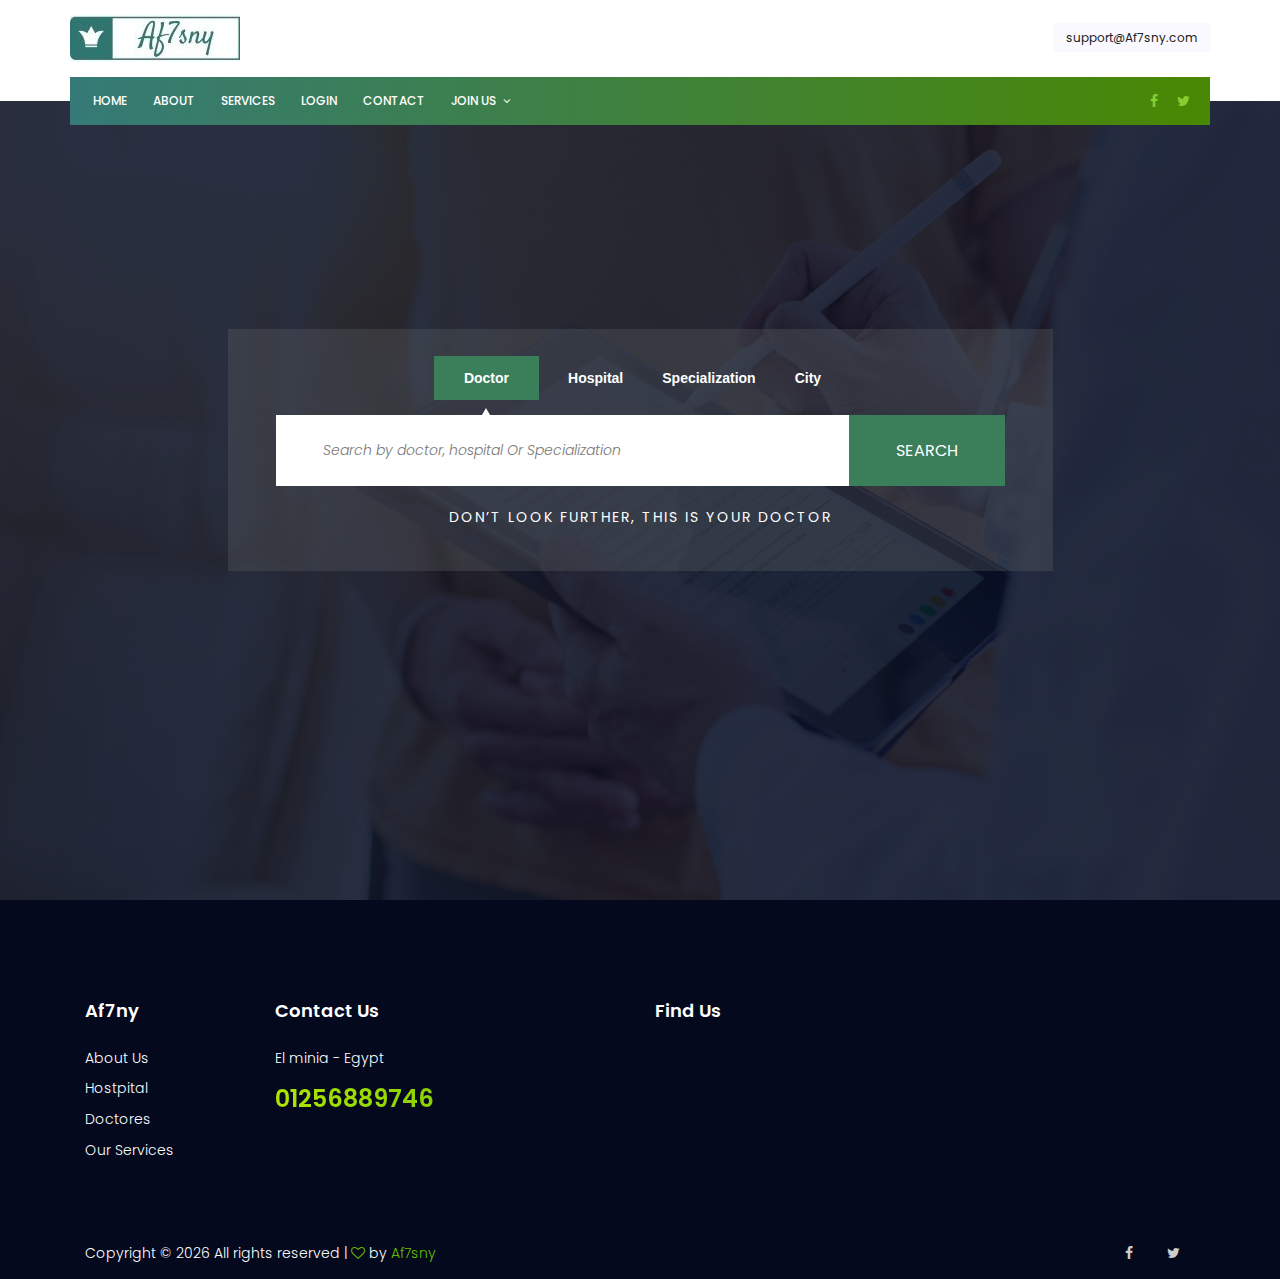
<file: index.html>
<html lang="en" class="no-js" style="display: block;">
<head>

    <meta name="viewport" content="width=device-width, initial-scale=1, shrink-to-fit=no">

    <link rel="shortcut icon" href="img/fav.png">

    <meta name="author" content="mahmoud mostafa">

    <meta name="description" content="">

    <meta name="keywords" content="">

    <meta charset="UTF-8">

    <title>Af7ny</title>
    <link href="https://fonts.googleapis.com/css?family=Poppins:100,200,400,300,500,600,700" rel="stylesheet">

    <link rel="stylesheet" href="https://stackpath.bootstrapcdn.com/font-awesome/4.7.0/css/font-awesome.min.css">
    <link rel="stylesheet" href="assets/css/bootstrap.min.css">
    
    <link rel="stylesheet" href="assets/css/main.css">
</head>

<body style="display: block;">
    <button type="button" id="mobile-nav-toggle"><i class="fa fa-bars"></i></button>
    <header id="header">
        <div class="header-top">
            <div class="container">
                <div class="row align-items-center">
                    <div class="col-lg-6 col-sm-6 col-4 header-top-left no-padding">
                        <a href="index.html"><img src="images/logo3.jpg" alt="" title=""></a>
                    </div>
                    <div class="col-lg-6 col-sm-6 col-8 header-top-right no-padding">
                        <a class="btns" href="mailto:support@Af7sny.com">support@Af7sny.com</a>
                        <a class="icons" href="tel:+953 012 3654 896">
                            <span class="fa fa-phone-square"></span>
                        </a>
                        <a class="icons" href="mailto:support@Af7sny.com">
                            <span class="fa fa-envelope"></span>
                        </a>
                    </div>
                </div>
            </div>
        </div>
        <div class="container main-menu">
            <div class="row align-items-center justify-content-between d-flex">
                <nav id="nav-menu-container">
                    <ul class="nav-menu sf-js-enabled sf-arrows" style="touch-action: pan-y;">
                        <li class="menu-active"><a href="index.html">Home</a></li>
                        <li><a href="about.html">About</a></li>
                        <li><a href="services.html">Services</a></li>
                        <li><a href="opening-hour.html">LogIn </a></li>
                        <li><a href="contact.html">Contact</a></li>
                        <li class="menu-has-children"><a href="" class="sf-with-ul">Join Us</a>
                            <ul style="display: none;">
                                <li><a href="user_register.html">As User</a></li>
                                <li><a href="doctor_register.html">As doctor</a></li>
                            </ul>
                        </li>
                        
                    </ul>
                </nav>
                <div class="menu-social-icons">
                    <a href="#"><i class="fa fa-facebook"></i></a>
                    <a href="#"><i class="fa fa-twitter"></i></a>
                </div>
            </div>
        </div>
    </header>

    <section class="banner-area relative" id="home">
        <div class="overlay overlay-bg"></div>
        <div class="container">
            <div class="row fullscreen d-flex justify-content-center align-items-center" style="height: 596px;">
                <div class="banner-content col-lg-9 col-md-12 justify-content-center">
                    <!-- <h6 class="text-uppercase">Don’t look further, This is your Dentist</h6> -->
            
                    <div class="hero-warp">
                        <form class="main-search-form">
                        <div class="search-type">
                        <div class="st-item">
                        <input type="radio" name="st" id="doctor" checked="">
                        <label for="doctor">Doctor</label>
                        </div>
                        <div class="st-item">
                        <input type="radio" name="st" id="hospital">
                        <label for="hospital">Hospital</label>
                        </div>
                        <div class="st-item">
                        <input type="radio" name="st" id="Specialization">
                        <label for="Specialization">Specialization</label>
                        </div>
                        <div class="st-item">
                        <input type="radio" name="st" id="City">
                        <label for="City">City</label>
                        </div>
                        </div>
                        <div class="search-input">
                        <input type="text" placeholder="Search by doctor, hospital Or Specialization">
                        <button class="site-btn">Search</button>
                        </div>
                        <h6 class="text-uppercase">Don’t look further, This is your Doctor</h6>
                        </form>
                        </div>
                </div>
            </div>
        </div>
    </section>




    <footer class="footer-area section-gap">
        <div class="container">
            <div class="row">
                <div class="col-lg-2  col-md-6">
                    <div class="single-footer-widget">
                        <h6>Af7ny</h6>
                        <ul class="footer-nav">
                            <li><a href="#">About Us</a></li>
                            <li><a href="#">Hostpital</a></li>
                            <li><a href="#">Doctores</a></li>
                            <li><a href="#">Our Services</a></li>
                        </ul>
                    </div>
                </div>
                <div class="col-lg-4  col-md-6">
                    <div class="single-footer-widget mail-chimp">
                        <h6 class="mb-20">Contact Us</h6>
                        <p>
                            El minia - Egypt
                        </p>
                        <h3>01256889746</h3>
                    </div>
                </div>
                <div class="col-lg-6  col-md-12">
                    <div class="single-footer-widget newsletter">
                        <h6>Find Us</h6>
                        <iframe src="https://www.google.com/maps/embed?pb=!1m18!1m12!1m3!1d56314.88410013159!2d30.71570153683753!3d28.095294472312904!2m3!1f0!2f0!3f0!3m2!1i1024!2i768!4f13.1!3m3!1m2!1s0x145b2501ca8ed45f%3A0x1682970743a18080!2sMinya%2C%20Qism%20Minya%2C%20Minya%2C%20Menia%20Governorate!5e0!3m2!1sen!2seg!4v1580997095148!5m2!1sen!2seg" width="400" height="100" frameborder="0" style="border:0;" allowfullscreen=""></iframe>
                        <div id="mc_embed_signup">
                            <!-- <img src="images/logo2.png" alt=""> -->
                        </div>
                    </div>
                </div>
            </div>
            <div class="row footer-bottom d-flex justify-content-between">
                <p class="col-lg-8 col-sm-12 footer-text m-0">
                    Copyright ©
                    <script type="text/javascript" async=""
                        src="https://www.google-analytics.com/analytics.js"></script>
                    <script type="text/javascript">
                        document.write(new Date().getFullYear());
                    </script> All rights reserved | <i class="fa fa-heart-o"
                        aria-hidden="true"></i> by <a href="index.html">Af7sny</a>
                </p>
                <div class="col-lg-4 col-sm-12 footer-social">
                    <a href="#"><i class="fa fa-facebook"></i></a>
                    <a href="#"><i class="fa fa-twitter"></i></a>
                </div>
            </div>
        </div>
    </footer>

    <script src="assets/js/vendor/jquery-2.2.4.min.js" type="text/javascript"></script>
    <script src="https://cdnjs.cloudflare.com/ajax/libs/popper.js/1.12.9/umd/popper.min.js"
        integrity="sha384-ApNbgh9B+Y1QKtv3Rn7W3mgPxhU9K/ScQsAP7hUibX39j7fakFPskvXusvfa0b4Q" crossorigin="anonymous"
        type="text/javascript"></script>
    <script src="assets/js/vendor/bootstrap.min.js" type="text/javascript"></script>

    
    <script src="assets/js/superfish.min.js" type="text/javascript"></script>
    <script src="assets/js/main.js" type="text/javascript"></script>


</body>

</html>
</file>
<file: assets/css/main.css>
/* landing page */

::-moz-selection {
    background-color: #3a7e5a;
    color: #fff
}

::selection {
    background-color: #3a7e5a;
    color: #fff
}

::-webkit-input-placeholder {
    color: #777;
    font-weight: 300
}

:-moz-placeholder {
    color: #777;
    opacity: 1;
    font-weight: 300
}

::-moz-placeholder {
    color: #777;
    opacity: 1;
    font-weight: 300
}

:-ms-input-placeholder {
    color: #777;
    font-weight: 300
}

::-ms-input-placeholder {
    color: #777;
    font-weight: 300
}

body {
    color: #777;
    font-family: poppins, sans-serif;
    font-size: 14px;
    font-weight: 300;
    line-height: 1.625em;
    position: relative
}

ol,
ul {
    margin: 0;
    padding: 0;
    list-style: none
}

select {
    display: block
}

figure {
    margin: 0
}

a {
    -webkit-transition: all .3s ease 0s;
    -moz-transition: all .3s ease 0s;
    -o-transition: all .3s ease 0s;
    transition: all .3s ease 0s
}

iframe {
    border: 0
}

a,
a:focus,
a:hover {
    text-decoration: none;
    outline: 0
}

.btn.active.focus,
.btn.active:focus,
.btn.focus,
.btn.focus:active,
.btn:active:focus,
.btn:focus {
    text-decoration: none;
    outline: 0
}

.card-panel {
    margin: 0;
    padding: 60px
}

.btn i,
.btn-large i,
.btn-floating i,
.btn-large i,
.btn-flat i {
    font-size: 1em;
    line-height: inherit
}

.gray-bg {
    background: #f9f9ff
}

h1,
h2,
h3,
h4,
h5,
h6 {
    font-family: poppins, sans-serif;
    color: #222;
    line-height: 1.2em!important;
    margin-bottom: 0;
    margin-top: 0;
    font-weight: 600
}

.h1,
.h2,
.h3,
.h4,
.h5,
.h6 {
    margin-bottom: 0;
    margin-top: 0;
    font-family: poppins, sans-serif;
    font-weight: 600;
    color: #222
}

h1,
.h1 {
    font-size: 36px
}

h2,
.h2 {
    font-size: 30px
}

h3,
.h3 {
    font-size: 24px
}

h4,
.h4 {
    font-size: 18px
}

h5,
.h5 {
    font-size: 16px
}

h6,
.h6 {
    font-size: 14px;
    color: #222
}

td,
th {
    border-radius: 0
}

.clear::before,
.clear::after {
    content: " ";
    display: table
}

.clear::after {
    clear: both
}

.fz-11 {
    font-size: 11px
}

.fz-12 {
    font-size: 12px
}

.fz-13 {
    font-size: 13px
}

.fz-14 {
    font-size: 14px
}

.fz-15 {
    font-size: 15px
}

.fz-16 {
    font-size: 16px
}

.fz-18 {
    font-size: 18px
}

.fz-30 {
    font-size: 30px
}

.fz-48 {
    font-size: 48px!important
}

.fw100 {
    font-weight: 100
}

.fw300 {
    font-weight: 300
}

.fw400 {
    font-weight: 400!important
}

.fw500 {
    font-weight: 500
}

.f700 {
    font-weight: 700
}

.fsi {
    font-style: italic
}

.mt-10 {
    margin-top: 10px
}

.mt-15 {
    margin-top: 15px
}

.mt-20 {
    margin-top: 20px
}

.mt-25 {
    margin-top: 25px
}

.mt-30 {
    margin-top: 30px
}

.mt-35 {
    margin-top: 35px
}

.mt-40 {
    margin-top: 40px
}

.mt-50 {
    margin-top: 50px
}

.mt-60 {
    margin-top: 60px
}

.mt-70 {
    margin-top: 70px
}

.mt-80 {
    margin-top: 80px
}

.mt-100 {
    margin-top: 100px
}

.mt-120 {
    margin-top: 120px
}

.mt-150 {
    margin-top: 150px
}

.ml-0 {
    margin-left: 0!important
}

.ml-5 {
    margin-left: 5px!important
}

.ml-10 {
    margin-left: 10px
}

.ml-15 {
    margin-left: 15px
}

.ml-20 {
    margin-left: 20px
}

.ml-30 {
    margin-left: 30px
}

.ml-50 {
    margin-left: 50px
}

.mr-0 {
    margin-right: 0!important
}

.mr-5 {
    margin-right: 5px!important
}

.mr-15 {
    margin-right: 15px
}

.mr-10 {
    margin-right: 10px
}

.mr-20 {
    margin-right: 20px
}

.mr-30 {
    margin-right: 30px
}

.mr-50 {
    margin-right: 50px
}

.mb-0 {
    margin-bottom: 0
}

.mb-0-i {
    margin-bottom: 0!important
}

.mb-5 {
    margin-bottom: 5px
}

.mb-10 {
    margin-bottom: 10px
}

.mb-15 {
    margin-bottom: 15px
}

.mb-20 {
    margin-bottom: 20px
}

.mb-25 {
    margin-bottom: 25px
}

.mb-30 {
    margin-bottom: 30px
}

.mb-40 {
    margin-bottom: 40px
}

.mb-50 {
    margin-bottom: 50px
}

.mb-60 {
    margin-bottom: 60px
}

.mb-70 {
    margin-bottom: 70px
}

.mb-80 {
    margin-bottom: 80px
}

.mb-90 {
    margin-bottom: 90px
}

.mb-100 {
    margin-bottom: 100px
}

.pt-0 {
    padding-top: 0
}

.pt-10 {
    padding-top: 10px
}

.pt-15 {
    padding-top: 15px
}

.pt-20 {
    padding-top: 20px
}

.pt-25 {
    padding-top: 25px
}

.pt-30 {
    padding-top: 30px
}

.pt-40 {
    padding-top: 40px
}

.pt-50 {
    padding-top: 50px
}

.pt-60 {
    padding-top: 60px
}

.pt-70 {
    padding-top: 70px
}

.pt-80 {
    padding-top: 80px
}

.pt-90 {
    padding-top: 90px
}

.pt-100 {
    padding-top: 100px
}

.pt-120 {
    padding-top: 120px
}

.pt-150 {
    padding-top: 150px
}

.pt-170 {
    padding-top: 170px
}

.pb-0 {
    padding-bottom: 0
}

.pb-10 {
    padding-bottom: 10px
}

.pb-15 {
    padding-bottom: 15px
}

.pb-20 {
    padding-bottom: 20px
}

.pb-25 {
    padding-bottom: 25px
}

.pb-30 {
    padding-bottom: 30px
}

.pb-40 {
    padding-bottom: 40px
}

.pb-50 {
    padding-bottom: 50px
}

.pb-60 {
    padding-bottom: 60px
}

.pb-70 {
    padding-bottom: 70px
}

.pb-80 {
    padding-bottom: 80px
}

.pb-90 {
    padding-bottom: 90px
}

.pb-100 {
    padding-bottom: 100px
}

.pb-120 {
    padding-bottom: 120px
}

.pb-150 {
    padding-bottom: 150px
}

.pr-30 {
    padding-right: 30px
}

.pl-30 {
    padding-left: 30px
}

.pl-90 {
    padding-left: 90px
}

.p-40 {
    padding: 40px
}

.float-left {
    float: left
}

.float-right {
    float: right
}

.text-italic {
    font-style: italic
}

.text-white {
    color: #fff
}

.text-black {
    color: #000
}

.transition {
    -webkit-transition: all .3s ease 0s;
    -moz-transition: all .3s ease 0s;
    -o-transition: all .3s ease 0s;
    transition: all .3s ease 0s
}

.section-full {
    padding: 100px 0
}

.section-half {
    padding: 75px 0
}

.text-center {
    text-align: center
}

.text-left {
    text-align: left
}

.text-rigth {
    text-align: right
}

.flex {
    display: -webkit-box;
    display: -webkit-flex;
    display: -moz-flex;
    display: -ms-flexbox;
    display: flex
}

.inline-flex {
    display: -webkit-inline-box;
    display: -webkit-inline-flex;
    display: -moz-inline-flex;
    display: -ms-inline-flexbox;
    display: inline-flex
}

.flex-grow {
    -webkit-box-flex: 1;
    -webkit-flex-grow: 1;
    -moz-flex-grow: 1;
    -ms-flex-positive: 1;
    flex-grow: 1
}

.flex-wrap {
    -webkit-flex-wrap: wrap;
    -moz-flex-wrap: wrap;
    -ms-flex-wrap: wrap;
    flex-wrap: wrap
}

.flex-left {
    -webkit-box-pack: start;
    -ms-flex-pack: start;
    -webkit-justify-content: flex-start;
    -moz-justify-content: flex-start;
    justify-content: flex-start
}

.flex-middle {
    -webkit-box-align: center;
    -ms-flex-align: center;
    -webkit-align-items: center;
    -moz-align-items: center;
    align-items: center
}

.flex-right {
    -webkit-box-pack: end;
    -ms-flex-pack: end;
    -webkit-justify-content: flex-end;
    -moz-justify-content: flex-end;
    justify-content: flex-end
}

.flex-top {
    -webkit-align-self: flex-start;
    -moz-align-self: flex-start;
    -ms-flex-item-align: start;
    align-self: flex-start
}

.flex-center {
    -webkit-box-pack: center;
    -ms-flex-pack: center;
    -webkit-justify-content: center;
    -moz-justify-content: center;
    justify-content: center
}

.flex-bottom {
    -webkit-align-self: flex-end;
    -moz-align-self: flex-end;
    -ms-flex-item-align: end;
    align-self: flex-end
}

.space-between {
    -webkit-box-pack: justify;
    -ms-flex-pack: justify;
    -webkit-justify-content: space-between;
    -moz-justify-content: space-between;
    justify-content: space-between
}

.space-around {
    -ms-flex-pack: distribute;
    -webkit-justify-content: space-around;
    -moz-justify-content: space-around;
    justify-content: space-around
}

.flex-column {
    -webkit-box-direction: normal;
    -webkit-box-orient: vertical;
    -webkit-flex-direction: column;
    -moz-flex-direction: column;
    -ms-flex-direction: column;
    flex-direction: column
}

.flex-cell {
    display: -webkit-box;
    display: -webkit-flex;
    display: -moz-flex;
    display: -ms-flexbox;
    display: flex;
    -webkit-box-flex: 1;
    -webkit-flex-grow: 1;
    -moz-flex-grow: 1;
    -ms-flex-positive: 1;
    flex-grow: 1
}

.display-table {
    display: table
}

.light {
    color: #fff
}

.dark {
    color: #222
}

.relative {
    position: relative
}

.overflow-hidden {
    overflow: hidden
}

.overlay {
    position: absolute;
    left: 0;
    right: 0;
    top: 0;
    bottom: 0
}

.container.fullwidth {
    width: 100%
}

.container.no-padding {
    padding-left: 0;
    padding-right: 0
}

.no-padding {
    padding: 0
}

.section-bg {
    background: #f9fafc
}

@media(max-width:767px) {
    .no-flex-xs {
        display: block!important
    }
}

.row.no-margin {
    margin-left: 0;
    margin-right: 0
}

.sample-text-area {
    background: #fff;
    padding: 100px 0 70px
}

.sample-text {
    margin-bottom: 0
}

.text-heading {
    margin-bottom: 30px;
    font-size: 24px
}

.typo-list {
    margin-bottom: 10px
}

@media(max-width:767px) {
    .typo-sec {
        margin-bottom: 30px
    }
}

@media(max-width:767px) {
    .element-wrap {
        margin-top: 30px
    }
}

b,
sup,
sub,
u,
del {
    color: #67bc00
}

h1 {
    font-size: 36px
}

h2 {
    font-size: 30px
}

h3 {
    font-size: 24px
}

h4 {
    font-size: 18px
}

h5 {
    font-size: 16px
}

h6 {
    font-size: 14px
}

h1,
h2,
h3,
h4,
h5,
h6 {
    line-height: 1.5em
}

.typography h1,
.typography h2,
.typography h3,
.typography h4,
.typography h5,
.typography h6 {
    color: #777
}

.button-area {
    background: #fff
}

.button-area .border-top-generic {
    padding: 70px 15px;
    border-top: 1px dotted #eee
}

.button-group-area .genric-btn {
    margin-right: 10px;
    margin-top: 10px
}

.button-group-area .genric-btn:last-child {
    margin-right: 0
}

.genric-btn {
    display: inline-block;
    outline: none;
    line-height: 40px;
    padding: 0 30px;
    font-size: .8em;
    text-align: center;
    text-decoration: none;
    font-weight: 500;
    cursor: pointer;
    -webkit-transition: all .3s ease 0s;
    -moz-transition: all .3s ease 0s;
    -o-transition: all .3s ease 0s;
    transition: all .3s ease 0s
}

.genric-btn:focus {
    outline: none
}

.genric-btn.e-large {
    padding: 0 40px;
    line-height: 50px
}

.genric-btn.large {
    line-height: 45px
}

.genric-btn.medium {
    line-height: 30px
}

.genric-btn.small {
    line-height: 25px
}

.genric-btn.radius {
    border-radius: 3px
}

.genric-btn.circle {
    border-radius: 20px
}

.genric-btn.arrow {
    display: -webkit-inline-box;
    display: -ms-inline-flexbox;
    display: inline-flex;
    -webkit-box-align: center;
    -ms-flex-align: center;
    align-items: center
}

.genric-btn.arrow span {
    margin-left: 10px
}

.genric-btn.default {
    color: #222;
    background: #f9f9ff;
    border: 1px solid transparent
}

.genric-btn.default:hover {
    border: 1px solid #f9f9ff;
    background: #fff
}

.genric-btn.default-border {
    border: 1px solid #f9f9ff;
    background: #fff
}

.genric-btn.default-border:hover {
    color: #222;
    background: #f9f9ff;
    border: 1px solid transparent
}

.genric-btn.primary {
    color: #fff;
    background: #67bc00;
    border: 1px solid transparent
}

.genric-btn.primary:hover {
    color: #67bc00;
    border: 1px solid #67bc00;
    background: #fff
}

.genric-btn.primary-border {
    color: #67bc00;
    border: 1px solid #67bc00;
    background: #fff
}

.genric-btn.primary-border:hover {
    color: #fff;
    background: #67bc00;
    border: 1px solid transparent
}

.genric-btn.success {
    color: #fff;
    background: #4cd3e3;
    border: 1px solid transparent
}

.genric-btn.success:hover {
    color: #4cd3e3;
    border: 1px solid #4cd3e3;
    background: #fff
}

.genric-btn.success-border {
    color: #4cd3e3;
    border: 1px solid #4cd3e3;
    background: #fff
}

.genric-btn.success-border:hover {
    color: #fff;
    background: #4cd3e3;
    border: 1px solid transparent
}

.genric-btn.info {
    color: #fff;
    background: #38a4ff;
    border: 1px solid transparent
}

.genric-btn.info:hover {
    color: #38a4ff;
    border: 1px solid #38a4ff;
    background: #fff
}

.genric-btn.info-border {
    color: #38a4ff;
    border: 1px solid #38a4ff;
    background: #fff
}

.genric-btn.info-border:hover {
    color: #fff;
    background: #38a4ff;
    border: 1px solid transparent
}

.genric-btn.warning {
    color: #fff;
    background: #f4e700;
    border: 1px solid transparent
}

.genric-btn.warning:hover {
    color: #f4e700;
    border: 1px solid #f4e700;
    background: #fff
}

.genric-btn.warning-border {
    color: #f4e700;
    border: 1px solid #f4e700;
    background: #fff
}

.genric-btn.warning-border:hover {
    color: #fff;
    background: #f4e700;
    border: 1px solid transparent
}

.genric-btn.danger {
    color: #fff;
    background: #f44a40;
    border: 1px solid transparent
}

.genric-btn.danger:hover {
    color: #f44a40;
    border: 1px solid #f44a40;
    background: #fff
}

.genric-btn.danger-border {
    color: #f44a40;
    border: 1px solid #f44a40;
    background: #fff
}

.genric-btn.danger-border:hover {
    color: #fff;
    background: #f44a40;
    border: 1px solid transparent
}

.genric-btn.link {
    color: #222;
    background: #f9f9ff;
    text-decoration: underline;
    border: 1px solid transparent
}

.genric-btn.link:hover {
    color: #222;
    border: 1px solid #f9f9ff;
    background: #fff
}

.genric-btn.link-border {
    color: #222;
    border: 1px solid #f9f9ff;
    background: #fff;
    text-decoration: underline
}

.genric-btn.link-border:hover {
    color: #222;
    background: #f9f9ff;
    border: 1px solid transparent
}

.genric-btn.disable {
    color: #222, .3;
    background: #f9f9ff;
    border: 1px solid transparent;
    cursor: not-allowed
}

.generic-blockquote {
    padding: 30px 50px 30px 30px;
    background: #f9f9ff;
    border-left: 2px solid #67bc00
}

@media(max-width:991px) {
    .progress-table-wrap {
        overflow-x: scroll
    }
}

.progress-table {
    background: #f9f9ff;
    padding: 15px 0 30px;
    min-width: 800px
}

.progress-table .serial {
    width: 11.83%;
    padding-left: 30px
}

.progress-table .country {
    width: 28.07%
}

.progress-table .visit {
    width: 19.74%
}

.progress-table .percentage {
    width: 40.36%;
    padding-right: 50px
}

.progress-table .table-head {
    display: flex
}

.progress-table .table-head .serial,
.progress-table .table-head .country,
.progress-table .table-head .visit,
.progress-table .table-head .percentage {
    color: #222;
    line-height: 40px;
    text-transform: uppercase;
    font-weight: 500
}

.progress-table .table-row {
    padding: 15px 0;
    border-top: 1px solid #edf3fd;
    display: flex
}

.progress-table .table-row .serial,
.progress-table .table-row .country,
.progress-table .table-row .visit,
.progress-table .table-row .percentage {
    display: flex;
    align-items: center
}

.progress-table .table-row .country img {
    margin-right: 15px
}

.progress-table .table-row .percentage .progress {
    width: 80%;
    border-radius: 0;
    background: 0 0
}

.progress-table .table-row .percentage .progress .progress-bar {
    height: 5px;
    line-height: 5px
}

.progress-table .table-row .percentage .progress .progress-bar.color-1 {
    background-color: #6382e6
}

.progress-table .table-row .percentage .progress .progress-bar.color-2 {
    background-color: #e66686
}

.progress-table .table-row .percentage .progress .progress-bar.color-3 {
    background-color: #f09359
}

.progress-table .table-row .percentage .progress .progress-bar.color-4 {
    background-color: #73fbaf
}

.progress-table .table-row .percentage .progress .progress-bar.color-5 {
    background-color: #73fbaf
}

.progress-table .table-row .percentage .progress .progress-bar.color-6 {
    background-color: #6382e6
}

.progress-table .table-row .percentage .progress .progress-bar.color-7 {
    background-color: #a367e7
}

.progress-table .table-row .percentage .progress .progress-bar.color-8 {
    background-color: #e66686
}

.single-gallery-image {
    margin-top: 30px;
    background-repeat: no-repeat!important;
    background-position: center center!important;
    background-size: cover!important;
    height: 200px
}

.list-style {
    width: 14px;
    height: 14px
}

.unordered-list li {
    position: relative;
    padding-left: 30px;
    line-height: 1.82em!important
}

.unordered-list li:before {
    content: "";
    position: absolute;
    width: 14px;
    height: 14px;
    border: 3px solid #67bc00;
    background: #fff;
    top: 4px;
    left: 0;
    border-radius: 50%
}

.ordered-list {
    margin-left: 30px
}

.ordered-list li {
    list-style-type: decimal-leading-zero;
    color: #67bc00;
    font-weight: 500;
    line-height: 1.82em!important
}

.ordered-list li span {
    font-weight: 300;
    color: #777
}

.ordered-list-alpha li {
    margin-left: 30px;
    list-style-type: lower-alpha;
    color: #67bc00;
    font-weight: 500;
    line-height: 1.82em!important
}

.ordered-list-alpha li span {
    font-weight: 300;
    color: #777
}

.ordered-list-roman li {
    margin-left: 30px;
    list-style-type: lower-roman;
    color: #67bc00;
    font-weight: 500;
    line-height: 1.82em!important
}

.ordered-list-roman li span {
    font-weight: 300;
    color: #777
}

.single-input {
    display: block;
    width: 100%;
    line-height: 40px;
    border: none;
    outline: none;
    background: #f9f9ff;
    padding: 0 20px
}

.single-input:focus {
    outline: none
}

.input-group-icon {
    position: relative
}

.input-group-icon .icon {
    position: absolute;
    left: 20px;
    top: 0;
    line-height: 40px;
    z-index: 3
}

.input-group-icon .icon i {
    color: #797979
}

.input-group-icon .single-input {
    padding-left: 45px
}

.single-textarea {
    display: block;
    width: 100%;
    line-height: 40px;
    border: none;
    outline: none;
    background: #f9f9ff;
    padding: 0 20px;
    height: 100px;
    resize: none
}

.single-textarea:focus {
    outline: none
}

.single-input-primary {
    display: block;
    width: 100%;
    line-height: 40px;
    border: 1px solid transparent;
    outline: none;
    background: #f9f9ff;
    padding: 0 20px
}

.single-input-primary:focus {
    outline: none;
    border: 1px solid #67bc00
}

.single-input-accent {
    display: block;
    width: 100%;
    line-height: 40px;
    border: 1px solid transparent;
    outline: none;
    background: #f9f9ff;
    padding: 0 20px
}

.single-input-accent:focus {
    outline: none;
    border: 1px solid #eb6b55
}

.single-input-secondary {
    display: block;
    width: 100%;
    line-height: 40px;
    border: 1px solid transparent;
    outline: none;
    background: #f9f9ff;
    padding: 0 20px
}

.single-input-secondary:focus {
    outline: none;
    border: 1px solid #f09359
}

.default-switch {
    width: 35px;
    height: 17px;
    border-radius: 8.5px;
    background: #f9f9ff;
    position: relative;
    cursor: pointer
}

.default-switch input {
    position: absolute;
    left: 0;
    top: 0;
    right: 0;
    bottom: 0;
    width: 100%;
    height: 100%;
    opacity: 0;
    cursor: pointer
}

.default-switch input+label {
    position: absolute;
    top: 1px;
    left: 1px;
    width: 15px;
    height: 15px;
    border-radius: 50%;
    background: #67bc00;
    -webkit-transition: all .2s;
    -moz-transition: all .2s;
    -o-transition: all .2s;
    transition: all .2s;
    box-shadow: 0 4px 5px 0 rgba(0, 0, 0, .2);
    cursor: pointer
}

.default-switch input:checked+label {
    left: 19px
}

.single-element-widget {
    margin-bottom: 30px
}

.primary-switch {
    width: 35px;
    height: 17px;
    border-radius: 8.5px;
    background: #f9f9ff;
    position: relative;
    cursor: pointer
}

.primary-switch input {
    position: absolute;
    left: 0;
    top: 0;
    right: 0;
    bottom: 0;
    width: 100%;
    height: 100%;
    opacity: 0
}

.primary-switch input+label {
    position: absolute;
    left: 0;
    top: 0;
    right: 0;
    bottom: 0;
    width: 100%;
    height: 100%
}

.primary-switch input+label:before {
    content: "";
    position: absolute;
    left: 0;
    top: 0;
    right: 0;
    bottom: 0;
    width: 100%;
    height: 100%;
    background: 0 0;
    border-radius: 8.5px;
    cursor: pointer;
    -webkit-transition: all .2s;
    -moz-transition: all .2s;
    -o-transition: all .2s;
    transition: all .2s
}

.primary-switch input+label:after {
    content: "";
    position: absolute;
    top: 1px;
    left: 1px;
    width: 15px;
    height: 15px;
    border-radius: 50%;
    background: #fff;
    -webkit-transition: all .2s;
    -moz-transition: all .2s;
    -o-transition: all .2s;
    transition: all .2s;
    box-shadow: 0 4px 5px 0 rgba(0, 0, 0, .2);
    cursor: pointer
}

.primary-switch input:checked+label:after {
    left: 19px
}

.primary-switch input:checked+label:before {
    background: #67bc00
}

.confirm-switch {
    width: 35px;
    height: 17px;
    border-radius: 8.5px;
    background: #f9f9ff;
    position: relative;
    cursor: pointer
}

.confirm-switch input {
    position: absolute;
    left: 0;
    top: 0;
    right: 0;
    bottom: 0;
    width: 100%;
    height: 100%;
    opacity: 0
}

.confirm-switch input+label {
    position: absolute;
    left: 0;
    top: 0;
    right: 0;
    bottom: 0;
    width: 100%;
    height: 100%
}

.confirm-switch input+label:before {
    content: "";
    position: absolute;
    left: 0;
    top: 0;
    right: 0;
    bottom: 0;
    width: 100%;
    height: 100%;
    background: 0 0;
    border-radius: 8.5px;
    -webkit-transition: all .2s;
    -moz-transition: all .2s;
    -o-transition: all .2s;
    transition: all .2s;
    cursor: pointer
}

.confirm-switch input+label:after {
    content: "";
    position: absolute;
    top: 1px;
    left: 1px;
    width: 15px;
    height: 15px;
    border-radius: 50%;
    background: #fff;
    -webkit-transition: all .2s;
    -moz-transition: all .2s;
    -o-transition: all .2s;
    transition: all .2s;
    box-shadow: 0 4px 5px 0 rgba(0, 0, 0, .2);
    cursor: pointer
}

.confirm-switch input:checked+label:after {
    left: 19px
}

.confirm-switch input:checked+label:before {
    background: #4cd3e3
}

.primary-checkbox {
    width: 16px;
    height: 16px;
    border-radius: 3px;
    background: #f9f9ff;
    position: relative;
    cursor: pointer
}

.primary-checkbox input {
    position: absolute;
    left: 0;
    top: 0;
    right: 0;
    bottom: 0;
    width: 100%;
    height: 100%;
    opacity: 0
}

.primary-checkbox input+label {
    position: absolute;
    left: 0;
    top: 0;
    right: 0;
    bottom: 0;
    width: 100%;
    height: 100%;
    border-radius: 3px;
    cursor: pointer;
    border: 1px solid #f1f1f1
}

.primary-checkbox input:checked+label {
    background: url(../img/elements/primary-check.png) no-repeat center center/cover;
    border: none
}

.confirm-checkbox {
    width: 16px;
    height: 16px;
    border-radius: 3px;
    background: #f9f9ff;
    position: relative;
    cursor: pointer
}

.confirm-checkbox input {
    position: absolute;
    left: 0;
    top: 0;
    right: 0;
    bottom: 0;
    width: 100%;
    height: 100%;
    opacity: 0
}

.confirm-checkbox input+label {
    position: absolute;
    left: 0;
    top: 0;
    right: 0;
    bottom: 0;
    width: 100%;
    height: 100%;
    border-radius: 3px;
    cursor: pointer;
    border: 1px solid #f1f1f1
}

.confirm-checkbox input:checked+label {
    background: url(../img/elements/success-check.png) no-repeat center center/cover;
    border: none
}

.disabled-checkbox {
    width: 16px;
    height: 16px;
    border-radius: 3px;
    background: #f9f9ff;
    position: relative;
    cursor: pointer
}

.disabled-checkbox input {
    position: absolute;
    left: 0;
    top: 0;
    right: 0;
    bottom: 0;
    width: 100%;
    height: 100%;
    opacity: 0
}

.disabled-checkbox input+label {
    position: absolute;
    left: 0;
    top: 0;
    right: 0;
    bottom: 0;
    width: 100%;
    height: 100%;
    border-radius: 3px;
    cursor: pointer;
    border: 1px solid #f1f1f1
}

.disabled-checkbox input:disabled {
    cursor: not-allowed;
    z-index: 3
}

.disabled-checkbox input:checked+label {
    background: url(../img/elements/disabled-check.png) no-repeat center center/cover;
    border: none
}

.primary-radio {
    width: 16px;
    height: 16px;
    border-radius: 8px;
    background: #f9f9ff;
    position: relative;
    cursor: pointer
}

.primary-radio input {
    position: absolute;
    left: 0;
    top: 0;
    right: 0;
    bottom: 0;
    width: 100%;
    height: 100%;
    opacity: 0
}

.primary-radio input+label {
    position: absolute;
    left: 0;
    top: 0;
    right: 0;
    bottom: 0;
    width: 100%;
    height: 100%;
    border-radius: 8px;
    cursor: pointer;
    border: 1px solid #f1f1f1
}

.primary-radio input:checked+label {
    background: url(../img/elements/primary-radio.png) no-repeat center center/cover;
    border: none
}

.confirm-radio {
    width: 16px;
    height: 16px;
    border-radius: 8px;
    background: #f9f9ff;
    position: relative;
    cursor: pointer
}

.confirm-radio input {
    position: absolute;
    left: 0;
    top: 0;
    right: 0;
    bottom: 0;
    width: 100%;
    height: 100%;
    opacity: 0
}

.confirm-radio input+label {
    position: absolute;
    left: 0;
    top: 0;
    right: 0;
    bottom: 0;
    width: 100%;
    height: 100%;
    border-radius: 8px;
    cursor: pointer;
    border: 1px solid #f1f1f1
}

.confirm-radio input:checked+label {
    background: url(../img/elements/success-radio.png) no-repeat center center/cover;
    border: none
}

.disabled-radio {
    width: 16px;
    height: 16px;
    border-radius: 8px;
    background: #f9f9ff;
    position: relative;
    cursor: pointer
}

.disabled-radio input {
    position: absolute;
    left: 0;
    top: 0;
    right: 0;
    bottom: 0;
    width: 100%;
    height: 100%;
    opacity: 0
}

.disabled-radio input+label {
    position: absolute;
    left: 0;
    top: 0;
    right: 0;
    bottom: 0;
    width: 100%;
    height: 100%;
    border-radius: 8px;
    cursor: pointer;
    border: 1px solid #f1f1f1
}

.disabled-radio input:disabled {
    cursor: not-allowed;
    z-index: 3
}

.disabled-radio input:checked+label {
    background: url(../img/elements/disabled-radio.png) no-repeat center center/cover;
    border: none
}

.default-select {
    height: 40px
}

.default-select .nice-select {
    border: none;
    border-radius: 0;
    height: 40px;
    background: #f9f9ff;
    padding-left: 20px;
    padding-right: 40px
}

.default-select .nice-select .list {
    margin-top: 0;
    border: none;
    border-radius: 0;
    box-shadow: none;
    width: 100%;
    padding: 10px 0 10px 0
}

.default-select .nice-select .list .option {
    font-weight: 300;
    -webkit-transition: all .3s ease 0s;
    -moz-transition: all .3s ease 0s;
    -o-transition: all .3s ease 0s;
    transition: all .3s ease 0s;
    line-height: 28px;
    min-height: 28px;
    font-size: 12px;
    padding-left: 20px
}

.default-select .nice-select .list .option.selected {
    color: #67bc00;
    background: 0 0
}

.default-select .nice-select .list .option:hover {
    color: #67bc00;
    background: 0 0
}

.default-select .current {
    margin-right: 50px;
    font-weight: 300
}

.default-select .nice-select::after {
    right: 20px
}

@media(max-width:991px) {
    .left-align-p p {
        margin-top: 20px
    }
}

.form-select {
    height: 40px;
    width: 100%
}

.form-select .nice-select {
    border: none;
    border-radius: 0;
    height: 40px;
    background: #f9f9ff;
    padding-left: 45px;
    padding-right: 40px;
    width: 100%
}

.form-select .nice-select .list {
    margin-top: 0;
    border: none;
    border-radius: 0;
    box-shadow: none;
    width: 100%;
    padding: 10px 0 10px 0
}

.form-select .nice-select .list .option {
    font-weight: 300;
    -webkit-transition: all .3s ease 0s;
    -moz-transition: all .3s ease 0s;
    -o-transition: all .3s ease 0s;
    transition: all .3s ease 0s;
    line-height: 28px;
    min-height: 28px;
    font-size: 12px;
    padding-left: 45px
}

.form-select .nice-select .list .option.selected {
    color: #67bc00;
    background: 0 0
}

.form-select .nice-select .list .option:hover {
    color: #67bc00;
    background: 0 0
}

.form-select .current {
    margin-right: 50px;
    font-weight: 300
}

.form-select .nice-select::after {
    right: 20px
}

.header-top {
    font-size: 12px;
    padding: 15px
}

.header-top a {
    color: #fff
}

.header-top ul li {
    display: inline-block;
    margin-left: 15px
}

.header-top .header-top-right {
    text-align: right
}

.header-top .header-top-right a {
    color: #222;
    font-weight: 400;
    margin-left: 10px;
    background-color: #f9f9ff;
    padding: 6px 12px
}

.header-top .header-top-right .icons {
    display: none
}

@media(max-width:820px) {
    .header-top .header-top-right {
        padding-right: 15%
    }
    .header-top .header-top-right .icons {
        display: inline-block
    }
    .header-top .header-top-right .btns {
        display: none
    }
}

.top-head-btn {
    background: #67bc00;
    padding: 9px 26px
}

.main-menu {
    position: absolute;
    margin-left: auto;
    margin-right: auto;
    left: 0;
    right: 0;
    padding: 12px 20px
}

.main-menu .menu-social-icons a {
    color: #8acd33!important;
    margin-right: 15px;
    -webkit-transition: all .3s ease 0s;
    -moz-transition: all .3s ease 0s;
    -o-transition: all .3s ease 0s;
    transition: all .3s ease 0s
}

.main-menu .menu-social-icons a:hover {
    color: #fff!important
}

@media(max-width:991px) {
    .main-menu {
        display: none
    }
}

#header {
    padding: 0 0 24px;
    position: fixed;
    left: 0;
    top: 0;
    right: 0;
    transition: all .5s;
    z-index: 997;
    background-color: #fff
}

@media(max-width:991px) {
    #header {
        padding: 0
    }
}

#header.header-scrolled {
    transition: all .5s;
    box-shadow: -21.213px 21.213px 30px 0 rgba(158, 158, 158, .3)
}

#header.header-scrolled .main-menu {
    box-shadow: -21.213px 21.213px 30px 0 rgba(158, 158, 158, .3)
}

@media(max-width:673px) {
    #logo {
        margin-left: 20px
    }
}

#header #logo h1 {
    font-size: 34px;
    margin: 0;
    padding: 0;
    line-height: 1;
    font-weight: 700;
    letter-spacing: 3px
}

#header #logo h1 a,
#header #logo h1 a:hover {
    color: #000;
    padding-left: 10px;
    border-left: 4px solid #67bc00
}

#header #logo img {
    padding: 0;
    margin: 0
}

@media(max-width:768px) {
    #header #logo h1 {
        font-size: 28px
    }
    #header #logo img {
        max-height: 40px
    }
}

.nav-menu,
.nav-menu * {
    margin: 0;
    padding: 0;
    list-style: none
}

.nav-menu ul {
    position: absolute;
    display: none;
    top: 100%;
    right: 0;
    z-index: 99
}

.nav-menu li {
    position: relative;
    white-space: nowrap
}

.nav-menu>li {
    float: left
}

.nav-menu li:hover>ul,
.nav-menu li.sfHover>ul {
    display: block
}

.nav-menu ul ul {
    top: 0;
    right: 100%
}

.nav-menu ul li {
    min-width: 180px
}

.sf-arrows .sf-with-ul {
    padding-right: 30px
}

.sf-arrows .sf-with-ul:after {
    content: "\f107";
    position: absolute;
    right: 15px;
    font-family: FontAwesome;
    font-style: normal;
    font-weight: 400
}

.sf-arrows ul .sf-with-ul:after {
    content: "\f105"
}

@media(max-width:991px) {
    #nav-menu-container {
        display: none
    }
}

.nav-menu a {
    padding: 0 8px 0;
    text-decoration: none;
    display: inline-block;
    color: #fff;
    font-weight: 500;
    font-size: 12px;
    text-transform: uppercase;
    outline: none
}

.nav-menu>li {
    margin-left: 10px
}

.nav-menu ul {
    margin: 12px 0 0;
    padding: 10px;
    box-shadow: 0 0 30px rgba(127, 137, 161, .25);
    background: #fff
}

.nav-menu ul li {
    transition: .3s
}

.nav-menu ul li a {
    padding: 5px 10px;
    color: #333;
    transition: .3s;
    display: block;
    font-size: 12px;
    text-transform: none
}

.nav-menu ul li:hover>a {
    color: #67bc00
}

.nav-menu ul ul {
    margin-right: 10px;
    margin-top: 0
}

#mobile-nav-toggle {
    position: fixed;
    right: 15px;
    z-index: 999;
    top: 18px;
    border: 0;
    background: 0 0;
    font-size: 24px;
    display: none;
    transition: all .4s;
    outline: none;
    cursor: pointer
}

#mobile-nav-toggle i {
    color: #222;
    font-weight: 900
}

@media(max-width:991px) {
    #mobile-nav-toggle {
        display: inline
    }
    #nav-menu-container {
        display: none
    }
}

#mobile-nav {
    position: fixed;
    top: 0;
    padding-top: 18px;
    bottom: 0;
    z-index: 998;
    background: rgba(0, 0, 0, .8);
    left: -260px;
    width: 260px;
    overflow-y: auto;
    transition: .4s
}

#mobile-nav ul {
    padding: 0;
    margin: 0;
    list-style: none
}

#mobile-nav ul li {
    position: relative
}

#mobile-nav ul li a {
    color: #fff;
    font-size: 13px;
    text-transform: uppercase;
    overflow: hidden;
    padding: 10px 22px 10px 15px;
    position: relative;
    text-decoration: none;
    width: 100%;
    display: block;
    outline: none;
    font-weight: 700
}

#mobile-nav ul li a:hover {
    color: #fff
}

#mobile-nav ul li li {
    padding-left: 30px
}

#mobile-nav ul .menu-has-children i {
    position: absolute;
    right: 0;
    z-index: 99;
    padding: 15px;
    cursor: pointer;
    color: #fff
}

#mobile-nav ul .menu-has-children i.fa-chevron-up {
    color: #67bc00
}

#mobile-nav ul .menu-has-children li a {
    text-transform: none
}

#mobile-nav ul .menu-item-active {
    color: #67bc00
}

#mobile-body-overly {
    width: 100%;
    height: 100%;
    z-index: 997;
    top: 0;
    left: 0;
    position: fixed;
    background: rgba(0, 0, 0, .7);
    display: none
}

body.mobile-nav-active {
    overflow: hidden
}

body.mobile-nav-active #mobile-nav {
    left: 0
}

body.mobile-nav-active #mobile-nav-toggle {
    color: #fff
}

.section-gap {
    padding: 120px 0;
    padding: 15px;
}

.section-title {
    padding-bottom: 30px
}

.section-title h2 {
    margin-bottom: 20px
}

.section-title p {
    font-size: 16px;
    margin-bottom: 0
}

@media(max-width:991.98px) {
    .section-title p br {
        display: none
    }
}

.alert-msg {
    color: green
}

.p1-gradient-bg,
.main-menu,
.primary-btn,
.team-area .thumb div,
.footer-social a:hover,
.single-footer-widget .bb-btn {
    background-image: -moz-linear-gradient(0deg, #357a77 0%, #498802 100%);
    background-image: -webkit-linear-gradient(0deg, #357a77 0%, #498802 100%);
    background-image: -ms-linear-gradient(0deg, #357a77 0%, #498802 100%);
}

.p1-gradient-color,
.single-footer-widget h3 {
    background: -moz-linear-gradient(0deg, #ade600 0%, #62b900 100%);
    background: -webkit-linear-gradient(0deg, #ade600 0%, #62b900 100%);
    background: -ms-linear-gradient(0deg, #ade600 0%, #62b900 100%);
    -webkit-background-clip: text;
    -webkit-text-fill-color: transparent
}

.primary-btn {
    line-height: 42px;
    padding-left: 30px;
    padding-right: 30px;
    border-radius: 25px;
    border: none;
    color: #fff;
    display: inline-block;
    font-weight: 500;
    position: relative;
    -webkit-transition: all .3s ease 0s;
    -moz-transition: all .3s ease 0s;
    -o-transition: all .3s ease 0s;
    transition: all .3s ease 0s;
    cursor: pointer;
    position: relative
}

.primary-btn:focus {
    outline: none
}

.primary-btn span {
    color: #fff;
    position: absolute;
    top: 50%;
    transform: translateY(-60%);
    right: 30px;
    -webkit-transition: all .3s ease 0s;
    -moz-transition: all .3s ease 0s;
    -o-transition: all .3s ease 0s;
    transition: all .3s ease 0s
}

.primary-btn:hover {
    color: #fff
}

.primary-btn:hover span {
    color: #fff;
    right: 20px
}

.primary-btn.white {
    border: 1px solid #fff;
    color: #fff
}

.primary-btn.white span {
    color: #fff
}

.primary-btn.white:hover {
    background: #fff;
    color: #67bc00
}

.primary-btn.white:hover span {
    color: #67bc00
}

.overlay {
    position: absolute;
    left: 0;
    right: 0;
    top: 0;
    bottom: 0
}

.banner-area {
    background: url("../../images/19748-min.jpg") center;
    background-size: cover;
    background-attachment: fixed
}

@media(max-width:767.98px) {
    .banner-area .fullscreen {
        height: 700px!important
    }
}

.banner-area .primary-btn {
    padding-left: 30px;
    padding-right: 30px
}

.banner-area .overlay-bg {
    background-color: rgba(4, 9, 30, .85)
}

.banner-content {
    text-align: center
}

.banner-content h1 {
    color: #fff;
    font-size: 48px;
    font-weight: 700;
    line-height: 1em;
    margin-top: 20px;
    margin-bottom: 20px
}

@media(max-width:414px) {
    .banner-content h1 {
        font-size: 25px
    }
}

.banner-content p {
    max-width: 900px
}

.banner-content h6 {
    color: #fff;
    letter-spacing: 2px;
    font-weight: 400;
    font-size: 14px
}

.header-btn {
    background-color: #67bc00;
    border-radius: 0;
    padding-left: 30px;
    padding-right: 30px;
    border: 1px solid transparent;
    color: #fff
}

.header-btn:hover {
    border: 1px solid #fff;
    background: 0 0;
    color: #fff
}

.banner-img {
    text-align: right
}

@media(max-width:767px) {
    .banner-img {
        width: 60%;
        text-align: center;
        margin-left: auto;
        margin-right: auto
    }
}
/* Search section */
.hero-warp {
    padding: 27px 48px 31px;
    background: rgba(34,36,43,.83);
    background: rgba(101, 102, 105, 0.3);
}
.search-type .st-item {
    display: inline-block;
}
.search-type .st-item input {
    position: absolute;
    visibility: hidden;
    opacity: 0;
    z-index: -1;
}
.search-type .st-item input:checked+label {
    padding: 11px 30px;
    background: #3a7e5a;
}
.search-type .st-item input:checked+label:after {
    bottom: -15px;
    opacity: 1;
    -webkit-transition: all .2s ease .3s;
    transition: all .2s ease .3s;
}
.search-type label {
    position: relative;
    font-family: lato,sans-serif;
    font-weight: 700;
    color: #fff;
    padding: 11px 10px;
    margin-right: 15px;
    margin-bottom: 15px;
    cursor: pointer;
    text-align: center;
    -webkit-transition: all .4s;
    transition: all .4s;
}
.search-type label:after {
    position: absolute;
    content: "";
    bottom: -25px;
    left: calc(50% - 4px);
    border-left: 4px solid transparent;
    border-right: 4px solid transparent;
    border-bottom: 7px solid #fff;
    opacity: 0;
}
.search-input {
    position: relative;
    display: -webkit-box;
    display: -ms-flexbox;
    display: flex;
    margin-bottom: 23px;
}
.search-input input {
    width: calc(100% - 156px);
    height: 71px;
    padding-left: 47px;
    color: #3a3a3a;
    font-style: italic;
    border: none;
}
.site-btn {
    display: inline-block;
    border: none;
    padding: 21px 44px;
    min-width: 156px;
    font-size: 16px;
    background: #3a7e5a;
    color: #fff;
    line-height: normal;
    cursor: pointer;
    text-transform: uppercase;
    text-align: center;
}
/* End Search section */
.open-hour-area {
    margin-top: -100px;
    z-index: 2;
    position: relative
}

.open-hour-wrap {
    text-align: center;
    border-radius: 10px;
    box-shadow: 0 10px 30px 0 rgba(0, 0, 0, .05);
    background-color: #fff;
    background-color: #fff;
    padding: 60px 0
}

.open-hour-wrap p {
    margin-top: 20px;
    margin-bottom: 35px
}

.open-hour-wrap .open-btn {
    background-color: #f9f9ff;
    color: #222;
    font-weight: 600;
    padding: 8px 30px;
    margin-top: 30px
}

.open-hour-wrap .circle {
    margin-right: 10px;
    width: 10px;
    height: 10px;
    background-color: #67bc00;
    display: inline-block;
    border-radius: 20px
}

.open-hour-wrap .date-list {
    margin-top: 30px
}

.open-hour-wrap .date-list .colm-1 {
    text-align: right;
    margin-right: 30px;
    color: #222
}

.open-hour-wrap .date-list .colm-2 {
    text-align: left
}

.open-hour-wrap .date-list .colm-2 span {
    margin-right: 20px
}

.single-service h4 {
    margin-top: 25px;
    margin-bottom: 18px;
    -webkit-transition: all .3s ease 0s;
    -moz-transition: all .3s ease 0s;
    -o-transition: all .3s ease 0s;
    transition: all .3s ease 0s
}

.single-service h4:hover {
    color: #67bc00
}

.single-service img {
    width: 100%
}

@media(max-width:991px) {
    .single-service {
        margin-bottom: 30px
    }
}

.home-about-area {
    background-color: #04091e
}

.home-about-area:after {
    position: absolute;
    content: "";
    top: 0;
    left: 0;
    width: 48%;
    height: 100%;
    background: url(../img/about-img.jpg) no-repeat center center/cover;
    z-index: 1
}

@media(max-width:991px) {
    .home-about-area:after {
        display: none
    }
}

@media(max-width:991px) {
    .home-about-area .justify-content-end {
        justify-content: flex-start!important
    }
}

.home-about-area h1 {
    margin-bottom: 20px
}

.home-about-area .home-about-right {
    max-width: 580px;
    padding-left: 35px
}

@media(max-width:1024px) {
    .home-about-area .home-about-right {
        padding-left: 15px
    }
}

.home-about-area .single-services {
    margin-top: 10px
}

.home-about-area .single-services h4 {
    margin: 20px 0
}

.home-about-area .single-services .lnr {
    margin-top: 30px;
    font-size: 30px;
    color: #67bc00
}

@media(max-width:414px) {
    .home-about-area .single-services p {
        font-size: 10px;
        max-width: 90%
    }
}

.testomial-area .owl-carousel .owl-item img {
    width: auto!important
}

.testomial-area .owl-dots {
    text-align: center;
    bottom: 5px;
    margin-top: 20px;
    width: 100%;
    -webkit-backface-visibility: hidden;
    -moz-backface-visibility: hidden;
    -ms-backface-visibility: hidden;
    backface-visibility: hidden
}

.testomial-area .owl-dot {
    height: 10px;
    width: 10px;
    border-radius: 20px;
    display: inline-block;
    background: rgba(127, 127, 127, .5);
    margin-left: 5px;
    margin-right: 5px;
    -webkit-transition: all .3s ease 0s;
    -moz-transition: all .3s ease 0s;
    -o-transition: all .3s ease 0s;
    transition: all .3s ease 0s
}

.testomial-area .owl-dot.active {
    -webkit-transition: all .3s ease 0s;
    -moz-transition: all .3s ease 0s;
    -o-transition: all .3s ease 0s;
    transition: all .3s ease 0s;
    background: #67bc00
}

@media(max-width:414px) {
    .testomial-area .active-tstimonial-carusel {
        padding: 30px
    }
}

.single-testimonial {
    text-align: center;
    padding: 30px;
    border-radius: 10px;
    text-align: center;
    border: 1px solid #eee;
    -webkit-transition: all .3s ease 0s;
    -moz-transition: all .3s ease 0s;
    -o-transition: all .3s ease 0s;
    transition: all .3s ease 0s
}

.single-testimonial h4 {
    -webkit-transition: all .3s ease 0s;
    -moz-transition: all .3s ease 0s;
    -o-transition: all .3s ease 0s;
    transition: all .3s ease 0s
}

.single-testimonial .desc {
    padding: 30px 0
}

.single-testimonial:hover {
    cursor: pointer;
    background-color: #fff
}

.single-testimonial:hover h4 {
    color: #67bc00
}

@media(max-width:575px) {
    .single-testimonial {
        margin: 15px
    }
}

.team-area {
    background-color: #f9f9ff
}

.team-area .single-team {
    padding: 10px
}

.team-area .thumb {
    position: relative
}

.team-area .thumb div {
    position: absolute;
    width: 100%;
    height: 100%;
    top: 0;
    left: 0;
    color: #fff;
    opacity: 0;
    transition: opacity .5s
}

.team-area .thumb img {
    display: block;
    width: 100%
}

.team-area .thumb div span {
    display: block;
    position: absolute;
    bottom: 30px;
    left: 20px;
    text-transform: uppercase;
    font-size: 18px;
    font-weight: 600;
    letter-spacing: 3px
}

.team-area .thumb div p,
.team-area .thumb div h4 {
    display: block;
    position: absolute;
    bottom: 30px
}

.team-area .thumb div h4 {
    bottom: 75px;
    color: #fff
}

.team-area .thumb:hover div {
    opacity: .85;
    cursor: pointer
}

.single-feature {
    margin-bottom: 20px
}

.single-feature .icon .lnr {
    font-size: 35px;
    color: #67bc00
}

.single-feature .details {
    margin-left: 20px
}

.single-feature .details h4 {
    text-transform: uppercase;
    margin-bottom: 15px;
    -webkit-transition: all .3s ease 0s;
    -moz-transition: all .3s ease 0s;
    -o-transition: all .3s ease 0s;
    transition: all .3s ease 0s
}

.single-feature .details h4:hover {
    color: #67bc00
}

.appoinment-area {
    background-color: #04091e
}

.appoinment-area:after {
    position: absolute;
    content: "";
    top: 0;
    left: 0;
    width: 48%;
    height: 100%;
    background: url(../img/appoinment-img.jpg) no-repeat center center/cover;
    z-index: 1
}

@media(max-width:991px) {
    .appoinment-area:after {
        display: none
    }
}

@media(max-width:991px) {
    .appoinment-area .justify-content-end {
        justify-content: flex-start!important
    }
}

.appoinment-area h1 {
    margin-bottom: 20px
}

.appoinment-area .appoinment-right {
    max-width: 580px;
    padding-left: 35px
}

@media(max-width:1024px) {
    .appoinment-area .appoinment-right {
        padding-left: 15px
    }
}

.appoinment-area .appoinment-right .form-control {
    padding: 12px
}

.appoinment-area .appoinment-right input,
.appoinment-area .appoinment-right textarea {
    color: #ccc;
    font-size: 13px;
    border-color: #505362;
    border-radius: 0;
    background-color: transparent
}

.appoinment-area .appoinment-right .primary-btn {
    border-radius: 0;
    border: 1px solid transparent
}

.appoinment-area .appoinment-right .primary-btn:hover {
    border-color: #67bc00;
    color: #67bc00;
    background: 0 0
}

@media(max-width:991px) {
    .appoinment-area .appoinment-right {
        max-width: 100%;
        padding-right: 15px
    }
}

.single-blog .thumb {
    overflow: hidden
}

.single-blog .thumb img {
    width: 100%;
    -webkit-transition: all .3s ease 0s;
    -moz-transition: all .3s ease 0s;
    -o-transition: all .3s ease 0s;
    transition: all .3s ease 0s
}

.single-blog:hover img {
    transform: scale(1.1)
}

.single-blog:hover h4 {
    color: #67bc00
}

.single-blog h4 {
    margin-bottom: 12px;
    -webkit-transition: all .3s ease 0s;
    -moz-transition: all .3s ease 0s;
    -o-transition: all .3s ease 0s;
    transition: all .3s ease 0s
}

.single-blog a {
    color: #222
}

.single-blog .date {
    background-color: #000;
    color: #fff;
    font-weight: 100;
    padding: 2px 15px;
    width: 115px;
    text-align: center;
    margin-top: 20px
}

@media(max-width:991px) {
    .single-blog {
        margin-bottom: 30px
    }
}

.footer-area {
    padding-top: 100px;
    background-color: #04091e;
    color: #fff
}

.footer-area .footer-nav li {
    margin-top: 8px
}

.footer-area .footer-nav li a {
    color: #fff
}

.footer-area .footer-nav li a:hover {
    color: #67bc00
}

.footer-area h6 {
    color: #fff;
    margin-bottom: 25px;
    font-size: 18px;
    font-weight: 600
}

.copy-right-text i,
.copy-right-text a {
    color: #67bc00
}

.instafeed {
    margin: -5px
}

.instafeed li {
    overflow: hidden;
    width: 25%
}

.instafeed li img {
    margin: 5px
}

.footer-social {
    text-align: right
}

.footer-social a {
    padding: 10px 15px;
    -webkit-transition: all .3s ease 0s;
    -moz-transition: all .3s ease 0s;
    -o-transition: all .3s ease 0s;
    transition: all .3s ease 0s
}

.footer-social a:hover i {
    color: #fff
}

.footer-social i {
    color: #ccc;
    -webkit-transition: all .3s ease 0s;
    -moz-transition: all .3s ease 0s;
    -o-transition: all .3s ease 0s;
    transition: all .3s ease 0s
}

@media(max-width:1199.98px) {
    .footer-social {
        margin-top: 30px
    }
}

@media(max-width:991.98px) {
    .footer-social {
        text-align: left
    }
}

.single-footer-widget {
    color: #fff
}

.single-footer-widget input {
    line-height: 38px;
    border: none;
    background: #fff;
    font-weight: 300;
    border-radius: 20px;
    color: #777;
    padding-left: 20px;
    width: 100%
}

.single-footer-widget .bb-btn {
    color: #fff;
    font-weight: 300;
    border-radius: 0;
    z-index: 9999;
    cursor: pointer
}

.single-footer-widget .primary-btn {
    padding-right: 55px
}

@media(max-width:991px) {
    .single-footer-widget .nw-btn {
        margin-top: 20px
    }
}

@media(max-width:1024px) {
    .single-footer-widget .newsletter {
        padding-bottom: 40px
    }
}

.single-footer-widget .info {
    position: absolute;
    margin-top: 122px;
    color: #fff;
    font-size: 12px
}

.single-footer-widget .info.valid {
    color: green
}

.single-footer-widget .info.error {
    color: red
}

.single-footer-widget::-moz-selection {
    background-color: #3a7e5a;
    color: #777
}

.single-footer-widget::selection {
    background-color: #3a7e5a;
    color: #777
}

.single-footer-widget::-webkit-input-placeholder {
    color: #777;
    font-weight: 300
}

.single-footer-widget:-moz-placeholder {
    color: #777;
    opacity: 1;
    font-weight: 300
}

.single-footer-widget::-moz-placeholder {
    color: #777;
    opacity: 1;
    font-weight: 300
}

.single-footer-widget:-ms-input-placeholder {
    color: #777;
    font-weight: 300
}

.single-footer-widget::-ms-input-placeholder {
    color: #777;
    font-weight: 300
}

@media(max-width:991.98px) {
    .single-footer-widget {
        margin-bottom: 30px
    }
}

.footer-bottom {
    padding-top: 80px
}

.footer-text a,
.footer-text i {
    color: #67bc00
}

.whole-wrap {
    background-color: #fff
}

.generic-banner {
    margin-top: 60px;
    background-color: #67bc00;
    text-align: center
}

.generic-banner .height {
    height: 600px
}

@media(max-width:767.98px) {
    .generic-banner .height {
        height: 400px
    }
}

.generic-banner .generic-banner-content h2 {
    line-height: 1.2em;
    margin-bottom: 20px
}

@media(max-width:991.98px) {
    .generic-banner .generic-banner-content h2 br {
        display: none
    }
}

.generic-banner .generic-banner-content p {
    text-align: center;
    font-size: 16px
}

@media(max-width:991.98px) {
    .generic-banner .generic-banner-content p br {
        display: none
    }
}

.generic-content h1 {
    font-weight: 600
}

.about-generic-area {
    background: #fff
}

.about-generic-area p {
    margin-bottom: 20px
}

.white-bg {
    background: #fff
}

.section-top-border {
    padding: 50px 0;
    border-top: 1px dotted #eee
}

.switch-wrap {
    margin-bottom: 10px
}

.switch-wrap p {
    margin: 0
}

.link-nav {
    margin-top: 10px;
    margin-bottom: 0
}

.about-banner {
    background: url(../img/top-banner.jpg) center
}

.about-content {
    margin-top: 110px;
    padding: 50px 0;
    text-align: center
}

@media(max-width:767px) {
    .about-content {
        margin-top: 70px
    }
}

.about-content h1 {
    font-size: 48px;
    font-weight: 600
}

.about-content a {
    color: #fff;
    font-weight: 300;
    font-size: 14px
}

.about-content .lnr {
    margin: 0 10px;
    font-weight: 600
}

.openhour-page {
    margin-top: 100px
}

.single-price {
    text-align: center;
    border: 1px solid #eee
}

.single-price .price-top {
    background-color: #fbfcff;
    border-bottom: 1px solid #eee;
    padding: 30px 0
}

.single-price .price-top h4 {
    font-size: 20px;
    font-weight: 300
}

.single-price .price-bottom {
    background-color: #fbfcff;
    margin: 0 45px 45px;
    padding: 35px;
    -webkit-transition: all .3s ease 0s;
    -moz-transition: all .3s ease 0s;
    -o-transition: all .3s ease 0s;
    transition: all .3s ease 0s
}

.single-price .price-bottom h1 {
    font-size: 60px;
    font-weight: 300
}

.single-price .price-bottom .price {
    font-size: 25px;
    margin-top: 10px;
    color: #222
}

.single-price .price-bottom .time {
    font-size: 12px;
    text-align: left;
    margin-top: 15px;
    margin-left: 10px
}

.single-price .price-bottom .primary-btn {
    width: 100%;
    border-radius: 0;
    margin-top: 10px;
    background: #3bacf0;
    color: #fff;
    text-transform: capitalize;
    -webkit-transition: all .3s ease 0s;
    -moz-transition: all .3s ease 0s;
    -o-transition: all .3s ease 0s;
    transition: all .3s ease 0s
}

.single-price .price-bottom .primary-btn:hover {
    border: 1px solid transparent
}

@media(max-width:414px) {
    .single-price .price-bottom {
        margin: 0
    }
}

.single-price p {
    padding: 30px 0
}

.single-price .lists {
    padding: 30px 0 20px
}

.single-price .lists li {
    margin-bottom: 10px;
    font-weight: 300;
    font-size: 14px
}

.single-price:hover {
    cursor: pointer
}

.single-price:hover .price-bottom {
    background-color: #3bacf0
}

.single-price:hover .price-bottom h1,
.single-price:hover .price-bottom .price,
.single-price:hover .price-bottom .time {
    color: #fff
}

.single-price:hover .primary-btn {
    background-color: #88d200
}

@media(max-width:960px) {
    .single-price {
        margin-bottom: 50px
    }
}

.contact-page-area .map-wrap {
    margin-bottom: 120px
}

@media(max-width:991px) {
    .contact-page-area .map-wrap {
        margin-bottom: 50px
    }
}

.contact-page-area .contact-btns {
    font-size: 18px;
    font-weight: 600;
    text-align: center;
    padding: 40px;
    color: #fff;
    margin-bottom: 30px
}

.contact-page-area .contact-btns:hover {
    color: #fff
}

.contact-page-area .form-area input {
    padding: 15px
}

.contact-page-area .form-area input,
.contact-page-area .form-area textarea {
    border-radius: 0;
    font-size: 12px
}

.contact-page-area .form-area textarea {
    height: 190px;
    margin-top: 0
}

.contact-page-area .form-area .primary-btn {
    -webkit-transition: all .3s ease 0s;
    -moz-transition: all .3s ease 0s;
    -o-transition: all .3s ease 0s;
    transition: all .3s ease 0s
}

.contact-page-area .form-area .primary-btn:hover {
    border: 1px solid #67bc00;
    color: #67bc00!important
}

.contact-page-area .single-contact-address {
    margin-bottom: 8px
}

.contact-page-area .single-contact-address h5 {
    font-weight: 300;
    font-size: 16px;
    margin-bottom: 5px
}

.contact-page-area .single-contact-address .lnr {
    font-size: 30px;
    font-weight: 500;
    color: #67bc00;
    margin-right: 30px
}

.blog-home-banner {
    background: url(../img/blog/blog-home-banner.jpg) bottom;
    background-size: cover;
    padding: 130px 0
}

.blog-home-banner .primary-btn {
    border-radius: 0;
    background: #fff;
    color: #222;
    font-weight: 600;
    border: 1px solid transparent;
    -webkit-transition: all .3s ease 0s;
    -moz-transition: all .3s ease 0s;
    -o-transition: all .3s ease 0s;
    transition: all .3s ease 0s
}

.blog-home-banner .primary-btn:hover {
    background: 0 0;
    border-color: #fff;
    color: #fff
}

.blog-home-banner .overlay-bg {
    background: rgba(0, 0, 0, .5)
}

.blog-page {
    background: #f9f9ff
}

.blog-header-content h1 {
    max-width: 500px;
    margin-left: auto;
    margin-right: auto
}

@media(max-width:414px) {
    .blog-header-content h1 {
        font-size: 30px
    }
}

.blog-header-content p {
    margin: 20px 0
}

.top-category-widget-area .single-cat-widget {
    position: relative;
    text-align: center
}

.top-category-widget-area .single-cat-widget .overlay-bg {
    background: rgba(0, 0, 0, .85);
    margin: 7%;
    -webkit-transition: all .3s ease 0s;
    -moz-transition: all .3s ease 0s;
    -o-transition: all .3s ease 0s;
    transition: all .3s ease 0s
}

.top-category-widget-area .single-cat-widget img {
    width: 100%
}

.top-category-widget-area .single-cat-widget .content-details {
    top: 32%;
    left: 0;
    right: 0;
    margin-left: auto;
    margin-right: auto;
    color: #fff;
    bottom: 0;
    position: absolute
}

.top-category-widget-area .single-cat-widget .content-details h4 {
    color: #fff
}

.top-category-widget-area .single-cat-widget .content-details span {
    display: inline-block;
    background: #fff;
    width: 60%;
    height: 1%
}

.top-category-widget-area .single-cat-widget:hover .overlay-bg {
    background: rgba(103, 188, 0, .85);
    margin: 7%;
    -webkit-transition: all .3s ease 0s;
    -moz-transition: all .3s ease 0s;
    -o-transition: all .3s ease 0s;
    transition: all .3s ease 0s
}

@media(max-width:991px) {
    .top-category-widget-area .single-cat-widget {
        margin-bottom: 50px
    }
}

.post-content-area .single-post {
    margin-bottom: 50px
}

.post-content-area .single-post .meta-details {
    text-align: right;
    margin-top: 35px
}

@media(max-width:767px) {
    .post-content-area .single-post .meta-details {
        text-align: left
    }
}

.post-content-area .single-post .meta-details .tags {
    margin-bottom: 30px
}

.post-content-area .single-post .meta-details .tags li {
    display: inline-block;
    font-size: 14px
}

.post-content-area .single-post .meta-details .tags li a {
    color: #222;
    -webkit-transition: all .3s ease 0s;
    -moz-transition: all .3s ease 0s;
    -o-transition: all .3s ease 0s;
    transition: all .3s ease 0s
}

.post-content-area .single-post .meta-details .tags li a:hover {
    color: #67bc00
}

@media(max-width:1024px) {
    .post-content-area .single-post .meta-details {
        margin-top: 0
    }
}

.post-content-area .single-post .user-name a,
.post-content-area .single-post .date a,
.post-content-area .single-post .view a,
.post-content-area .single-post .comments a {
    color: #777;
    margin-right: 10px;
    -webkit-transition: all .3s ease 0s;
    -moz-transition: all .3s ease 0s;
    -o-transition: all .3s ease 0s;
    transition: all .3s ease 0s
}

.post-content-area .single-post .user-name a:hover,
.post-content-area .single-post .date a:hover,
.post-content-area .single-post .view a:hover,
.post-content-area .single-post .comments a:hover {
    color: #67bc00
}

.post-content-area .single-post .user-name .lnr,
.post-content-area .single-post .date .lnr,
.post-content-area .single-post .view .lnr,
.post-content-area .single-post .comments .lnr {
    font-weight: 900;
    color: #222
}

.post-content-area .single-post .feature-img img {
    width: 100%
}

.post-content-area .single-post .posts-title h3 {
    margin: 20px 0
}

.post-content-area .single-post .excert {
    margin-bottom: 20px
}

.post-content-area .single-post .primary-btn {
    background: #fff!important;
    color: #222!important;
    -webkit-transition: all .3s ease 0s;
    -moz-transition: all .3s ease 0s;
    -o-transition: all .3s ease 0s;
    transition: all .3s ease 0s;
    border-radius: 0!important
}

.post-content-area .single-post .primary-btn:hover {
    background: #67bc00!important;
    color: #fff!important
}

.blog-pagination {
    padding-top: 60px;
    padding-bottom: 120px
}

.blog-pagination .page-link {
    border-radius: 0
}

.blog-pagination .page-item {
    border: none
}

.page-link {
    background: 0 0;
    font-weight: 400
}

.blog-pagination .page-item.active .page-link {
    background-color: #67bc00;
    border-color: transparent
}

.blog-pagination .page-link {
    position: relative;
    display: block;
    padding: .5rem .75rem;
    margin-left: -1px;
    line-height: 1.25;
    color: #777;
    border: none
}

.blog-pagination .page-link .lnr {
    font-weight: 600
}

.blog-pagination .page-item:last-child .page-link,
.blog-pagination .page-item:first-child .page-link {
    border-radius: 0
}

.blog-pagination .page-link:hover {
    color: #fff;
    text-decoration: none;
    background-color: #67bc00;
    border-color: #eee
}

.widget-wrap {
    background: #fafaff;
    padding: 20px 0;
    border: 1px solid #eee
}

@media(max-width:991px) {
    .widget-wrap {
        margin-top: 50px
    }
}

.widget-wrap .single-sidebar-widget {
    margin: 30px;
    padding-bottom: 30px;
    border-bottom: 1px solid #eee
}

.widget-wrap .single-sidebar-widget:last-child {
    border-bottom: none;
    margin-bottom: 0
}

.widget-wrap .search-widget form.search-form input[type=text] {
    color: #fff;
    padding: 10px 22px;
    font-size: 14px;
    border: none;
    float: left;
    width: 80%;
    border-bottom-left-radius: 20px;
    border-top-left-radius: 20px;
    background: #67bc00
}

.widget-wrap .search-widget::-webkit-input-placeholder {
    color: #fff
}

.widget-wrap .search-widget::-moz-placeholder {
    color: #fff
}

.widget-wrap .search-widget:-ms-input-placeholder {
    color: #fff
}

.widget-wrap .search-widget:-moz-placeholder {
    color: #fff
}

.widget-wrap .search-widget form.search-form button {
    float: left;
    width: 20%;
    padding: 10px;
    background: #67bc00;
    color: #fff;
    font-size: 17px;
    border: none;
    cursor: pointer;
    border-bottom-right-radius: 20px;
    border-top-right-radius: 20px
}

.widget-wrap .search-widget form.search-form::after {
    content: "";
    clear: both;
    display: table
}

.widget-wrap .user-info-widget {
    text-align: center
}

.widget-wrap .user-info-widget a h4 {
    margin-top: 40px;
    margin-bottom: 5px;
    -webkit-transition: all .3s ease 0s;
    -moz-transition: all .3s ease 0s;
    -o-transition: all .3s ease 0s;
    transition: all .3s ease 0s
}

.widget-wrap .user-info-widget .social-links li {
    display: inline-block;
    margin-bottom: 10px
}

.widget-wrap .user-info-widget .social-links li a {
    color: #222;
    padding: 10px;
    font-size: 14px;
    -webkit-transition: all .3s ease 0s;
    -moz-transition: all .3s ease 0s;
    -o-transition: all .3s ease 0s;
    transition: all .3s ease 0s
}

.widget-wrap .user-info-widget .social-links li a:hover {
    color: #67bc00
}

.widget-wrap .popular-post-widget .popular-title {
    background: #67bc00;
    color: #fff;
    text-align: center;
    padding: 12px 0
}

.widget-wrap .popular-post-widget .popular-post-list {
    margin-top: 30px
}

.widget-wrap .popular-post-widget .popular-post-list .thumb img {
    width: 100%
}

.widget-wrap .popular-post-widget .single-post-list {
    margin-bottom: 20px
}

.widget-wrap .popular-post-widget .single-post-list .details {
    margin-left: 12px
}

.widget-wrap .popular-post-widget .single-post-list .details h6 {
    font-weight: 600;
    margin-bottom: 10px
}

.widget-wrap .popular-post-widget .single-post-list .details p {
    margin-bottom: 0
}

.widget-wrap .ads-widget img {
    width: 100%
}

.widget-wrap .post-category-widget .category-title {
    background: #67bc00;
    color: #fff;
    text-align: center;
    padding: 12px 0
}

.widget-wrap .post-category-widget .cat-list li {
    padding-top: 15px;
    padding-bottom: 8px;
    border-bottom: 2px dotted #eee;
    -webkit-transition: all .3s ease 0s;
    -moz-transition: all .3s ease 0s;
    -o-transition: all .3s ease 0s;
    transition: all .3s ease 0s
}

.widget-wrap .post-category-widget .cat-list li p {
    font-weight: 300;
    font-size: 14px;
    margin-bottom: 0;
    -webkit-transition: all .3s ease 0s;
    -moz-transition: all .3s ease 0s;
    -o-transition: all .3s ease 0s;
    transition: all .3s ease 0s
}

.widget-wrap .post-category-widget .cat-list li a {
    color: #777
}

.widget-wrap .post-category-widget .cat-list li:hover {
    border-color: #67bc00
}

.widget-wrap .post-category-widget .cat-list li:hover p {
    color: #67bc00
}

.widget-wrap .newsletter-widget .newsletter-title {
    background: #67bc00;
    color: #fff;
    text-align: center;
    padding: 12px 0
}

.widget-wrap .newsletter-widget .col-autos {
    width: 100%
}

.widget-wrap .newsletter-widget p {
    text-align: center;
    margin: 20px 0
}

.widget-wrap .newsletter-widget .bbtns {
    background: #67bc00;
    color: #fff;
    font-size: 12px;
    font-weight: 400;
    padding: 8px 20px;
    border-radius: 0
}

.widget-wrap .newsletter-widget .input-group-text {
    background: #fff;
    border-radius: 0;
    vertical-align: top
}

.widget-wrap .newsletter-widget .input-group-text i {
    color: #ccc;
    margin-top: -1px
}

.widget-wrap .newsletter-widget .form-control {
    border-left: none!important;
    border-right: none!important;
    border-radius: 0;
    font-size: 13px;
    color: #ccc;
    padding: 9px;
    padding-left: 0
}

.widget-wrap .newsletter-widget .form-control:focus {
    box-shadow: none;
    border-color: #ccc
}

.widget-wrap .newsletter-widget::-webkit-input-placeholder {
    font-size: 13px;
    color: #ccc
}

.widget-wrap .newsletter-widget::-moz-placeholder {
    font-size: 13px;
    color: #ccc
}

.widget-wrap .newsletter-widget:-ms-input-placeholder {
    font-size: 13px;
    color: #ccc
}

.widget-wrap .newsletter-widget:-moz-placeholder {
    font-size: 13px;
    color: #ccc
}

.widget-wrap .newsletter-widget .text-bottom {
    margin-bottom: 0
}

.widget-wrap .tag-cloud-widget .tagcloud-title {
    background: #67bc00;
    color: #fff;
    text-align: center;
    padding: 12px 0;
    margin-bottom: 30px
}

.widget-wrap .tag-cloud-widget ul li {
    display: inline-block;
    border: 1px solid #eee;
    background: #fff;
    padding: 4px 14px;
    margin-bottom: 10px;
    -webkit-transition: all .3s ease 0s;
    -moz-transition: all .3s ease 0s;
    -o-transition: all .3s ease 0s;
    transition: all .3s ease 0s
}

.widget-wrap .tag-cloud-widget ul li:hover {
    background: #67bc00
}

.widget-wrap .tag-cloud-widget ul li:hover a {
    color: #fff
}

.widget-wrap .tag-cloud-widget ul li a {
    font-size: 12px;
    color: #000
}

.single-post-area {
    padding-top: 80px;
    padding-bottom: 80px
}

.single-post-area .meta-details {
    margin-top: 20px!important
}

.single-post-area .social-links li {
    display: inline-block;
    margin-bottom: 10px
}

.single-post-area .social-links li a {
    color: #222;
    padding: 7px;
    font-size: 14px;
    -webkit-transition: all .3s ease 0s;
    -moz-transition: all .3s ease 0s;
    -o-transition: all .3s ease 0s;
    transition: all .3s ease 0s
}

.single-post-area .social-links li a:hover {
    color: #67bc00
}

.single-post-area .quotes {
    margin-top: 20px;
    padding: 30px;
    background-color: #fff;
    box-shadow: -20.84px 21.58px 30px 0 rgba(176, 176, 176, .1)
}

.single-post-area .arrow {
    position: absolute
}

.single-post-area .arrow .lnr {
    font-size: 20px;
    font-weight: 600
}

.single-post-area .thumb .overlay-bg {
    background: rgba(0, 0, 0, .8)
}

.single-post-area .navigation-area {
    border-top: 1px solid #eee;
    padding-top: 30px
}

.single-post-area .navigation-area .nav-left {
    text-align: left
}

.single-post-area .navigation-area .nav-left .thumb {
    margin-right: 20px;
    background: #000
}

.single-post-area .navigation-area .nav-left .thumb img {
    -webkit-transition: all .3s ease 0s;
    -moz-transition: all .3s ease 0s;
    -o-transition: all .3s ease 0s;
    transition: all .3s ease 0s
}

.single-post-area .navigation-area .nav-left .lnr {
    margin-left: 20px;
    opacity: 0;
    -webkit-transition: all .3s ease 0s;
    -moz-transition: all .3s ease 0s;
    -o-transition: all .3s ease 0s;
    transition: all .3s ease 0s
}

.single-post-area .navigation-area .nav-left:hover .lnr {
    opacity: 1
}

.single-post-area .navigation-area .nav-left:hover .thumb img {
    opacity: .5
}

@media(max-width:767px) {
    .single-post-area .navigation-area .nav-left {
        margin-bottom: 30px
    }
}

.single-post-area .navigation-area .nav-right {
    text-align: right
}

.single-post-area .navigation-area .nav-right .thumb {
    margin-left: 20px;
    background: #000
}

.single-post-area .navigation-area .nav-right .thumb img {
    -webkit-transition: all .3s ease 0s;
    -moz-transition: all .3s ease 0s;
    -o-transition: all .3s ease 0s;
    transition: all .3s ease 0s
}

.single-post-area .navigation-area .nav-right .lnr {
    margin-right: 20px;
    opacity: 0;
    -webkit-transition: all .3s ease 0s;
    -moz-transition: all .3s ease 0s;
    -o-transition: all .3s ease 0s;
    transition: all .3s ease 0s
}

.single-post-area .navigation-area .nav-right:hover .lnr {
    opacity: 1
}

.single-post-area .navigation-area .nav-right:hover .thumb img {
    opacity: .5
}

.comments-area {
    background: #fafaff;
    border: 1px solid #eee;
    padding: 50px 20px;
    margin-top: 50px
}

@media(max-width:414px) {
    .comments-area {
        padding: 50px 8px
    }
}

.comments-area h4 {
    text-align: center;
    margin-bottom: 50px
}

.comments-area a {
    color: #222
}

.comments-area .comment-list {
    padding-bottom: 30px
}

.comments-area .comment-list:last-child {
    padding-bottom: 0
}

.comments-area .comment-list.left-padding {
    padding-left: 25px
}

@media(max-width:413px) {
    .comments-area .comment-list .single-comment h5 {
        font-size: 12px
    }
    .comments-area .comment-list .single-comment .date {
        font-size: 11px
    }
    .comments-area .comment-list .single-comment .comment {
        font-size: 10px
    }
}

.comments-area .thumb {
    margin-right: 20px
}

.comments-area .date {
    font-size: 13px;
    color: #ccc
}

.comments-area .comment {
    color: #777
}

.comments-area .btn-reply {
    background-color: #fff;
    color: #222;
    padding: 8px 30px;
    display: block;
    -webkit-transition: all .3s ease 0s;
    -moz-transition: all .3s ease 0s;
    -o-transition: all .3s ease 0s;
    transition: all .3s ease 0s
}

.comments-area .btn-reply:hover {
    background-color: #67bc00;
    color: #fff
}

.comment-form {
    text-align: center;
    background: #fafaff;
    border: 1px solid #eee;
    padding: 50px 20px;
    margin-top: 50px
}

.comment-form h4 {
    text-align: center;
    margin-bottom: 50px
}

.comment-form .name {
    padding-left: 0
}

@media(max-width:991px) {
    .comment-form .name {
        padding-right: 0
    }
}

.comment-form .email {
    padding-right: 0
}

@media(max-width:991px) {
    .comment-form .email {
        padding-left: 0
    }
}

.comment-form .form-control {
    padding: 10px;
    background: #fff;
    border: none;
    border-radius: 0;
    width: 100%;
    font-size: 13px;
    color: #777
}

.comment-form .form-control:focus {
    box-shadow: none
}

.comment-form::-webkit-input-placeholder {
    font-size: 13px;
    color: #777
}

.comment-form::-moz-placeholder {
    font-size: 13px;
    color: #777
}

.comment-form:-ms-input-placeholder {
    font-size: 13px;
    color: #777
}

.comment-form:-moz-placeholder {
    font-size: 13px;
    color: #777
}

.comment-form .primary-btn {
    border-radius: 0!important;
    border: 1px solid transparent
}

.comment-form .primary-btn:hover {
    background: 0 0;
    border-color: #67bc00!important;
    color: #67bc00!important
}
</file>
